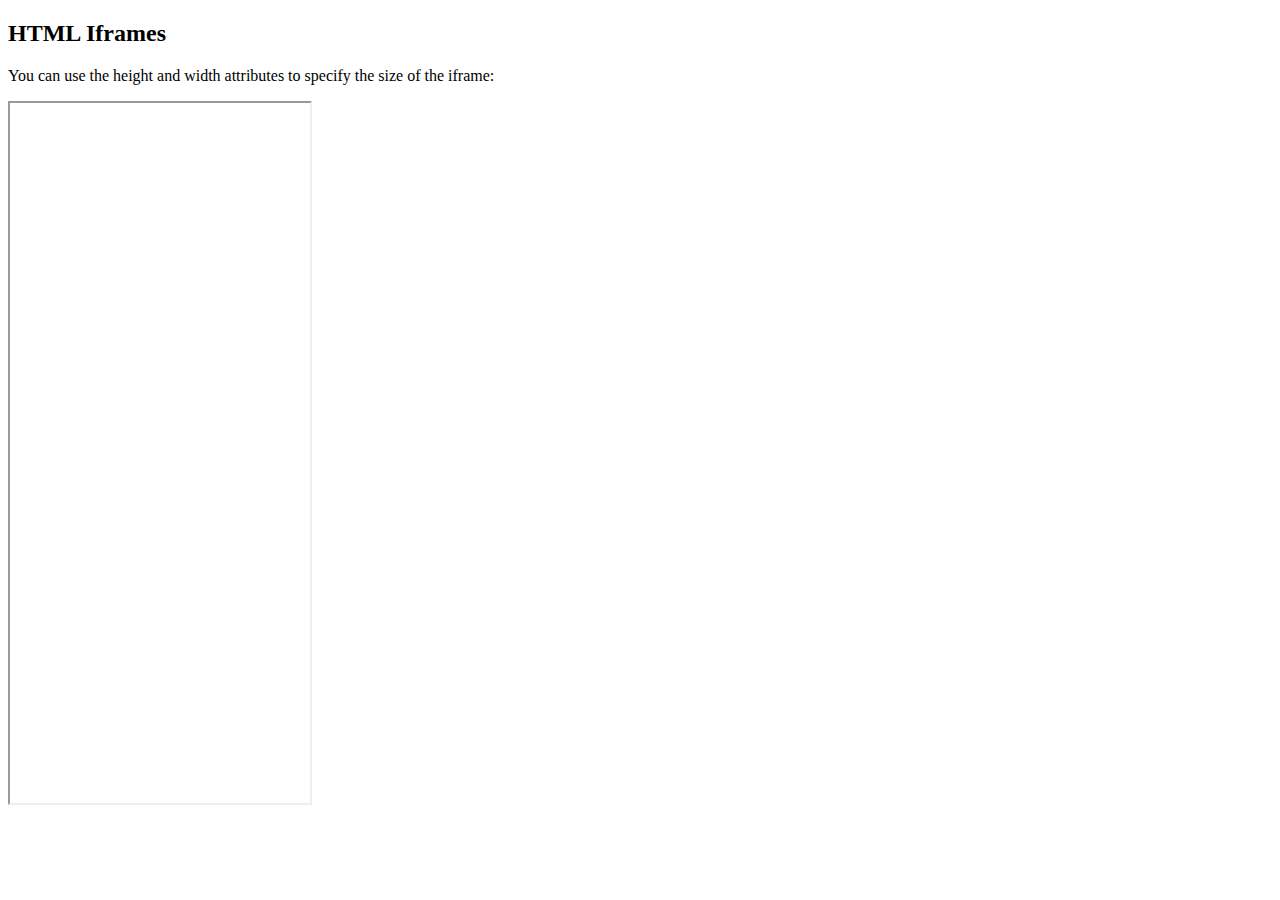
<file: iframe.html>
<!DOCTYPE html>
<html>
<body>

<h2>HTML Iframes</h2>
<p>You can use the height and width attributes to specify the size of the iframe:</p>

<iframe src="homepage.php" height="700" width="300" title="Iframe Example"></iframe>

</body>
</html>
</file>
